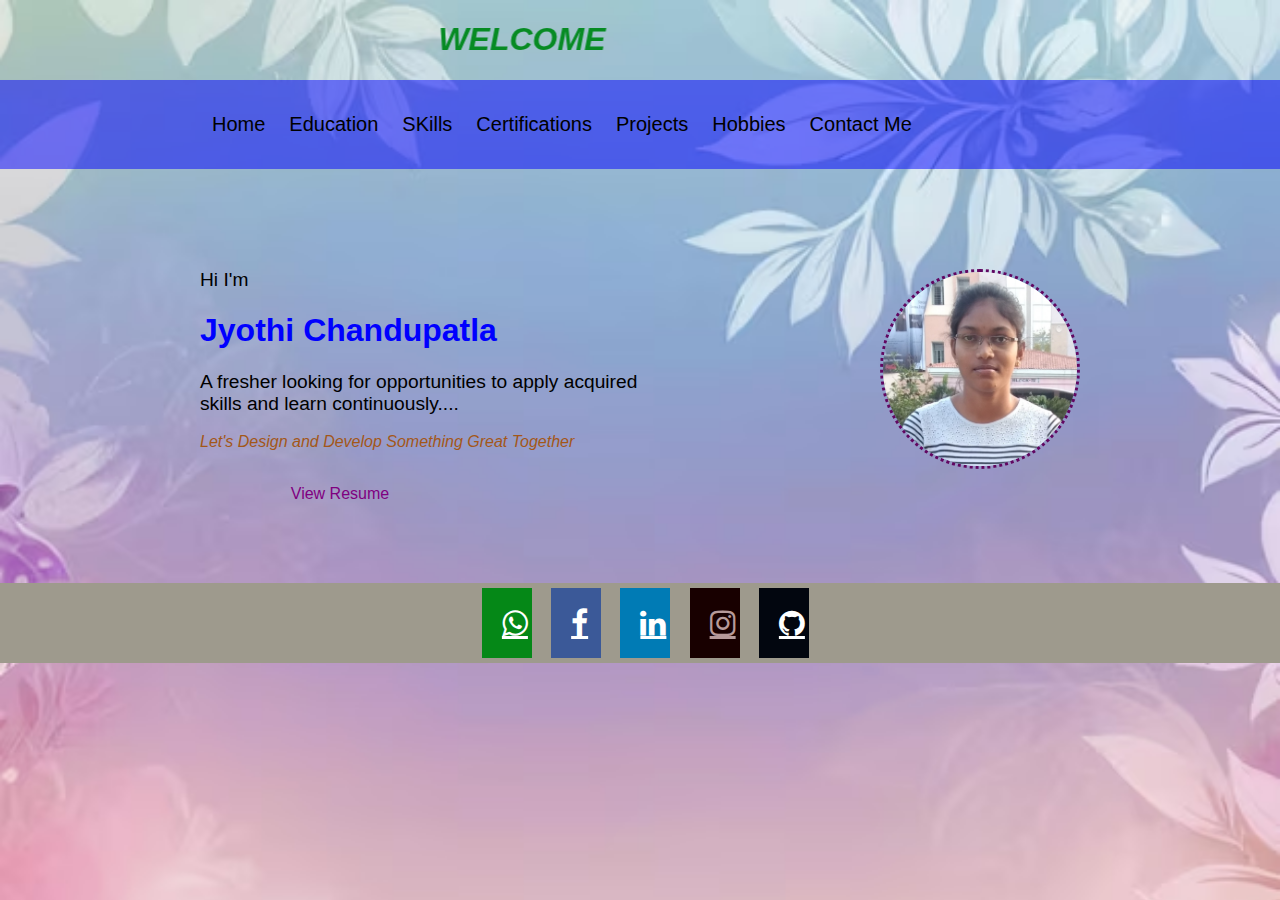
<file: index.html>
<!DOCTYPE html>
<html lang="en">
<head>
	<meta charset="UTF-8">
	<meta name="viewport" content="width=device-width, initial-scale=1.0">
	<title>Jyothi Chandupatla's Portfolio</title>
  <link rel="stylesheet" href="https://cdnjs.cloudflare.com/ajax/libs/font-awesome/4.7.0/css/font-awesome.min.css">   
    <link rel="stylesheet" href="style.css">
</head>
<body style="background-color:powderblue;">
    <marquee direction="right" ><h1 style="font-size: xx-large; font-style: oblique; color: rgb(6, 139, 35);">WELCOME</h1></marquee>
	<header>
            <div class="header flex">
              <a  href="index.html">Home</a>
              <a  href="edu.html">Education</a>
              <a  href="skills.html">SKills</a>
              <a  href="certs.html">Certifications</a>
              <a  href="Project.html">Projects</a>
              <a  href="Hobbies.html">Hobbies</a>
              <a href="contact.html">Contact Me</a>
            </div>
            
	</header>
	<main>
            <img src="jyo.jpeg" height="200px">
		<section class="intro">
			<big>Hi I'm</big>
			<h1 style="color: blue;">Jyothi Chandupatla</h1>
      <big>A fresher looking for opportunities to apply acquired skills and learn continuously....</big><br><br>
            <i style="color: rgb(163, 87, 24);">Let's Design and Develop Something Great Together</i><br><br>
        </section>
        <div class="container">
        <a href="resume.pdf" class="button">View Resume</a>
        </div>
	</main>
  <footer>
    <a href="https://wa.me/qr/73KKNWI5B76RB1" class="fa fa-whatsapp"></a>
  <a href="https://www.facebook.com/jyothireddy.chandupatla" class="fa fa-facebook"></a> 
<a href="https://www.linkedin.com/in/jyothi-chandupatla-ab1aab242" class="fa fa-linkedin"></a>  
<a href="https://www.instagram.com/jyothi_27092k1?igsh=MTZ1aWJremJpZjMzeg==" class="fa fa-instagram"></a>
<a href="https://github.com/Jyothi-gitt" class="fa fa-github"></a>
  </footer>
</body>
</html>
</file>
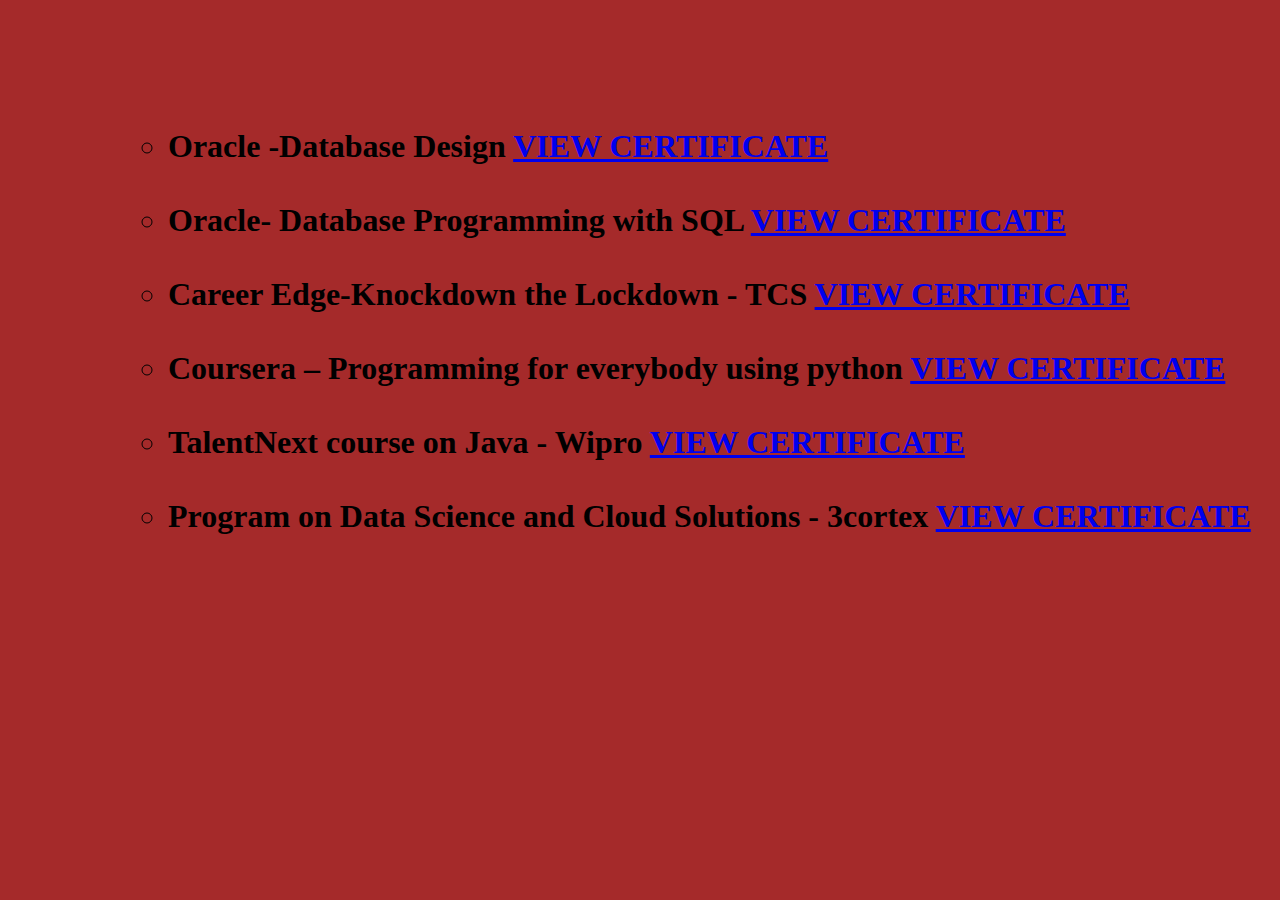
<file: certs.html>
<!DOCTYPE html>
<html lang="en">
<head>
    <meta charset="UTF-8">
    <meta name="viewport" content="width=device-width, initial-scale=1.0">
    <title>Certifications</title>
</head>
<body style="margin-top: 10%; margin-left: 10%; background-color: brown;"><h1>
    <ul type="circle">    <li>Oracle -Database Design
    <a href="Oracle1.jpeg" class="button">VIEW CERTIFICATE</a><br><br></li>
    <li>Oracle- Database Programming with SQL
    <a href="Oracle.jpeg" class="button">VIEW CERTIFICATE</a><br><br></li>
<li>Career Edge-Knockdown the Lockdown - TCS
<a href="./tcs.ion.pdf" class="button">VIEW CERTIFICATE</a><br><br></li>
<li>Coursera – Programming for everybody using python
<a href="./python for everybody_cert.pdf" class="button">VIEW CERTIFICATE</a><br><br></li>
<li>TalentNext course on Java - Wipro
<a href="./talentnext_wipro.pdf" class="button">VIEW CERTIFICATE</a><br><br></li>
<li>Program on Data Science and Cloud Solutions - 3cortex
<a href="./3cortex.pdf" class="button">VIEW CERTIFICATE</a><br><br></li>
</body>
</html>
</file>
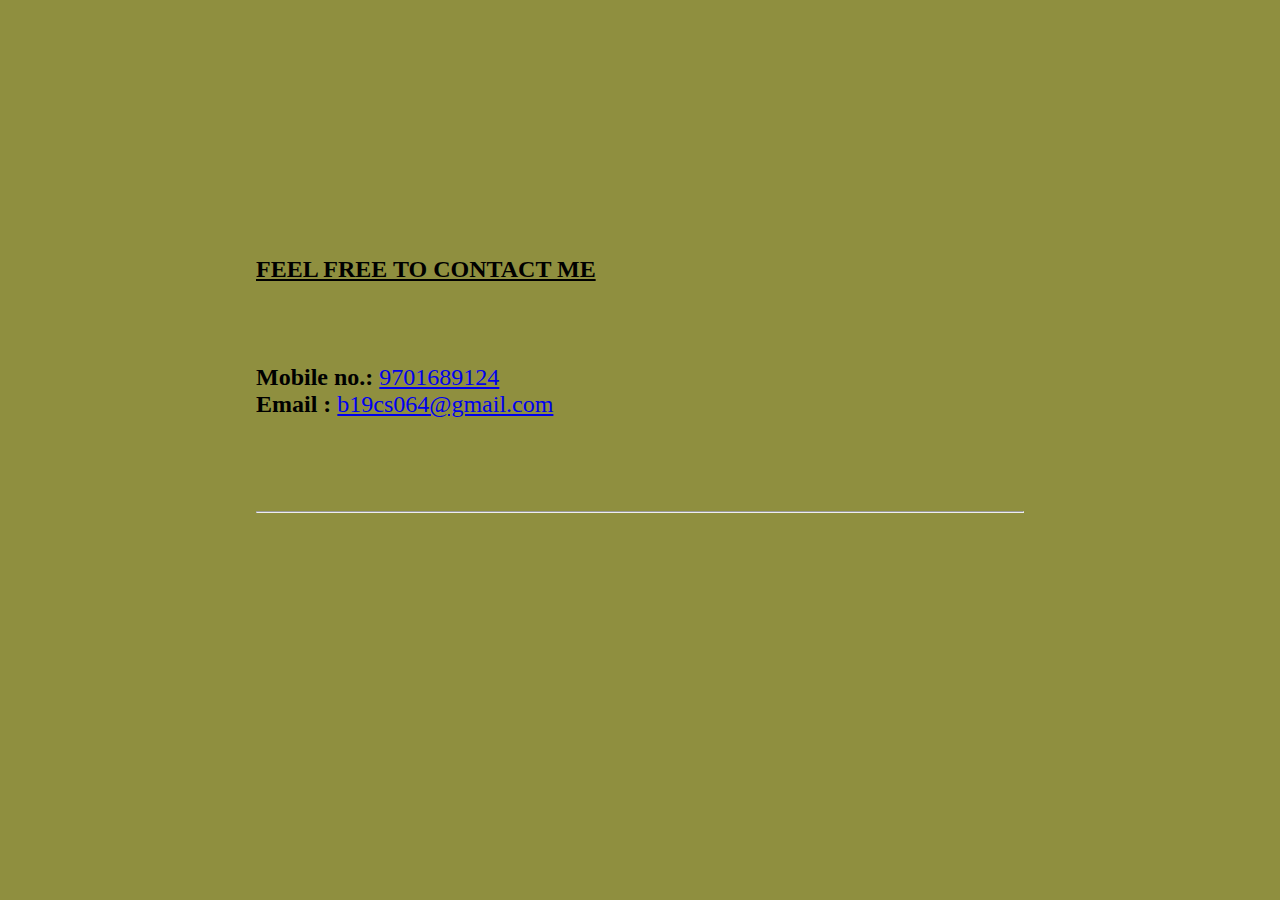
<file: contact.html>
<!DOCTYPE html>
<html lang="en">
<head>
    <meta charset="UTF-8">
    <meta name="viewport" content="width=device-width, initial-scale=1.0">
    <title>Contact</title>
</head>
<body style="margin: 20%; font-size: x-large; background-color: rgb(143, 143, 63);">
<b><u>FEEL FREE TO CONTACT ME</u></b><br><br><br><br>
    <b>Mobile no.: </b><a href="tel:5555555555p000">9701689124</a><br>
    <b>Email : </b><a href= "mailto: b19cs064@gmail.com">b19cs064@gmail.com</a>
    <br><br><br><br><hr>
</body>
</html>
</file>
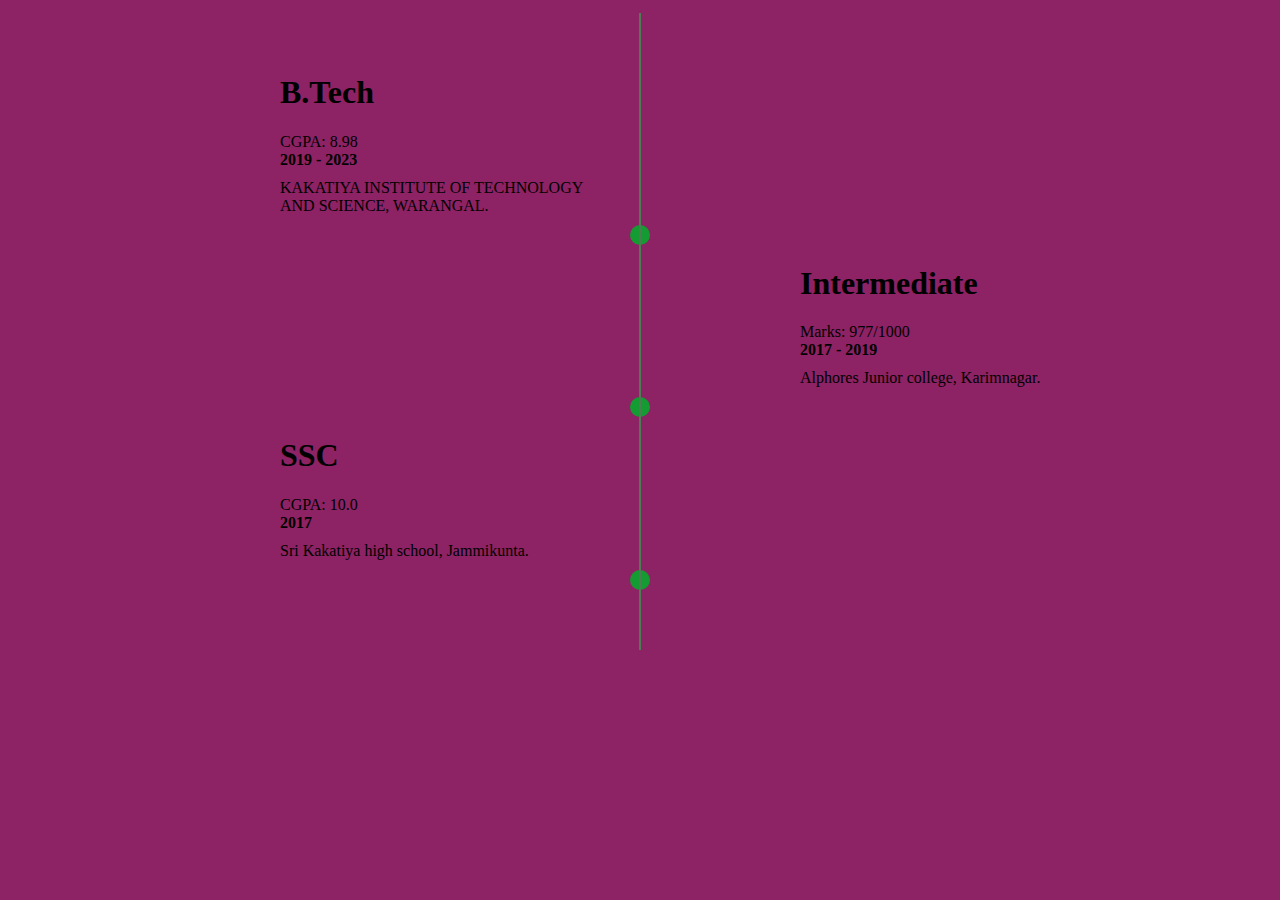
<file: edu.html>
<!DOCTYPE html>
<html>
<head>
  <title>Timeline</title>
  <style>
    .timeline {
  position: relative;
  max-width: 800px;
  margin: 0 auto;
  padding: 40px 20px;
}

.timeline::after {
  content: '';
  position: absolute;
  width: 2px;
  background-color: #4b7c53;
  top: 0;
  bottom: 0;
  left: 50%;
  margin-left: -1px;
}

.timeline-item {
  position: relative;
  margin-bottom: 50px;
}

.timeline-item::after {
  content: '';
  position: absolute;
  width: 20px;
  height: 20px;
  background-color: #149b31;
  border-radius: 50%;
  top: 10;
  left: 50%;
  margin-left: -10px;
}

.timeline-item.left .timeline-content {
  left: 70%;
}

.timeline-item.right .timeline-content {
  left: 5%;
}

.timeline-content {
  position: relative;
  left: 10%;
}

.timeline-date {
  font-weight: bold;
  margin-bottom: 10px;
}

.timeline-description {
  margin-bottom: 10px;
}
    </style>
</head>
<body style="margin: 1%; background-color:#8d2264;">
  <div class="timeline">
    <div class="timeline-item right">
      <div class="timeline-content"><h1>B.Tech</h1>CGPA: 8.98
        <div class="timeline-date">2019 - 2023</div>
        <div class="timeline-description">KAKATIYA INSTITUTE OF TECHNOLOGY<br> AND SCIENCE, WARANGAL.</div>
      </div>
    </div>
    <div class="timeline-item left">
      <div class="timeline-content"><h1>Intermediate</h1>Marks: 977/1000
        <div class="timeline-date">2017 - 2019</div>
        <div class="timeline-description">Alphores Junior college, Karimnagar.</div>
      </div>
    </div>
    <div class="timeline-item right">
      <div class="timeline-content"><h1>SSC</h1>CGPA: 10.0
        <div class="timeline-date">2017</div>
        <div class="timeline-description">Sri Kakatiya high school, Jammikunta.</div>
      </div>
    </div>
  </div>
</body>
</html>
</file>
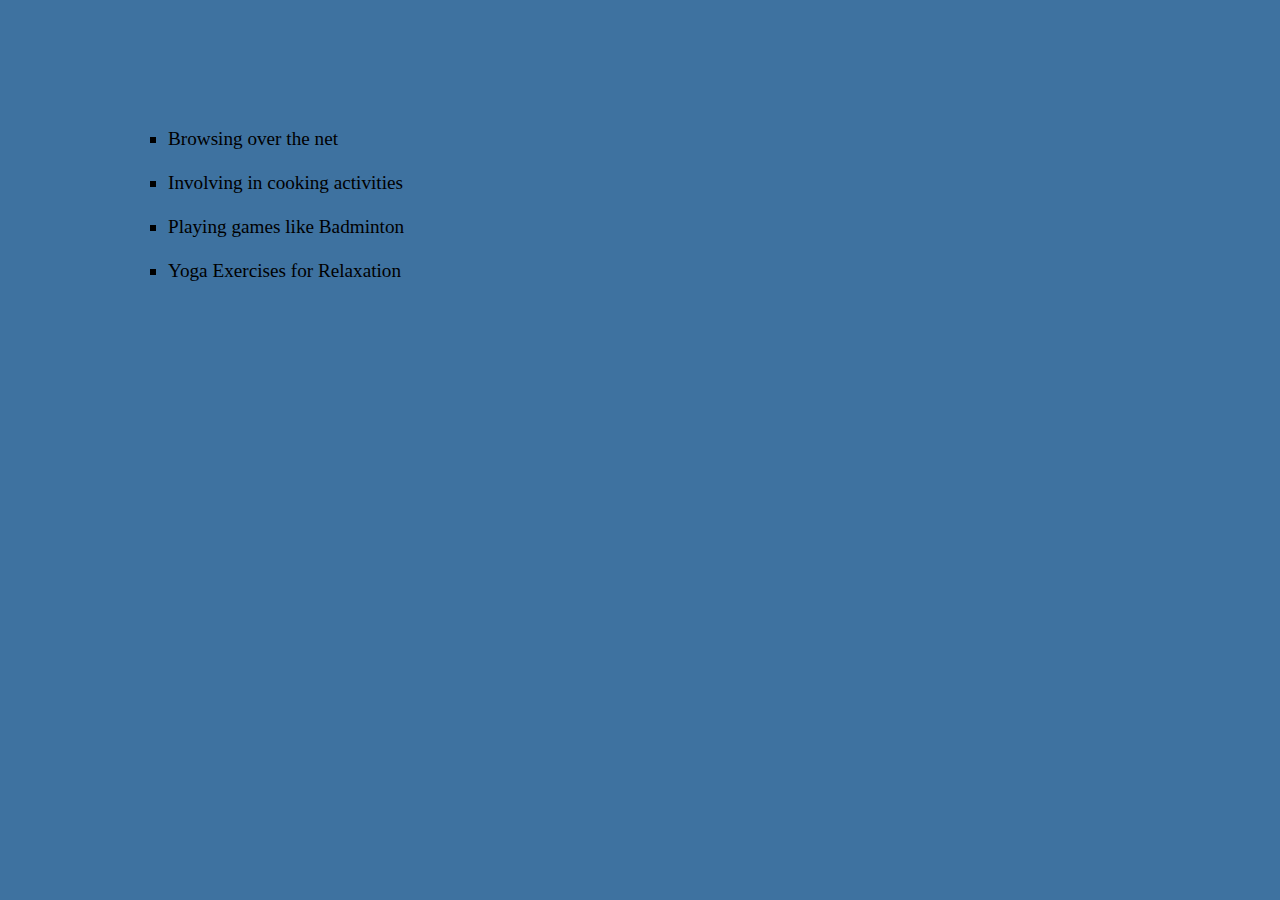
<file: Hobbies.html>
<!DOCTYPE html>
<html lang="en">
<head>
    <meta charset="UTF-8">
    <meta name="viewport" content="width=device-width, initial-scale=1.0">
    <title>Hobbies</title>
</head>
<body style="margin-top: 10%; margin-left: 10%; font-size: larger; background-color: rgb(62, 114, 160);">
    <ul type="square">
        <li>Browsing over the net</li><br>
    <li>Involving in cooking activities</li><br>
    <li>Playing games like Badminton</li><br>
    <li>Yoga Exercises for Relaxation</li><br></ul>
</body>
</html>
</file>
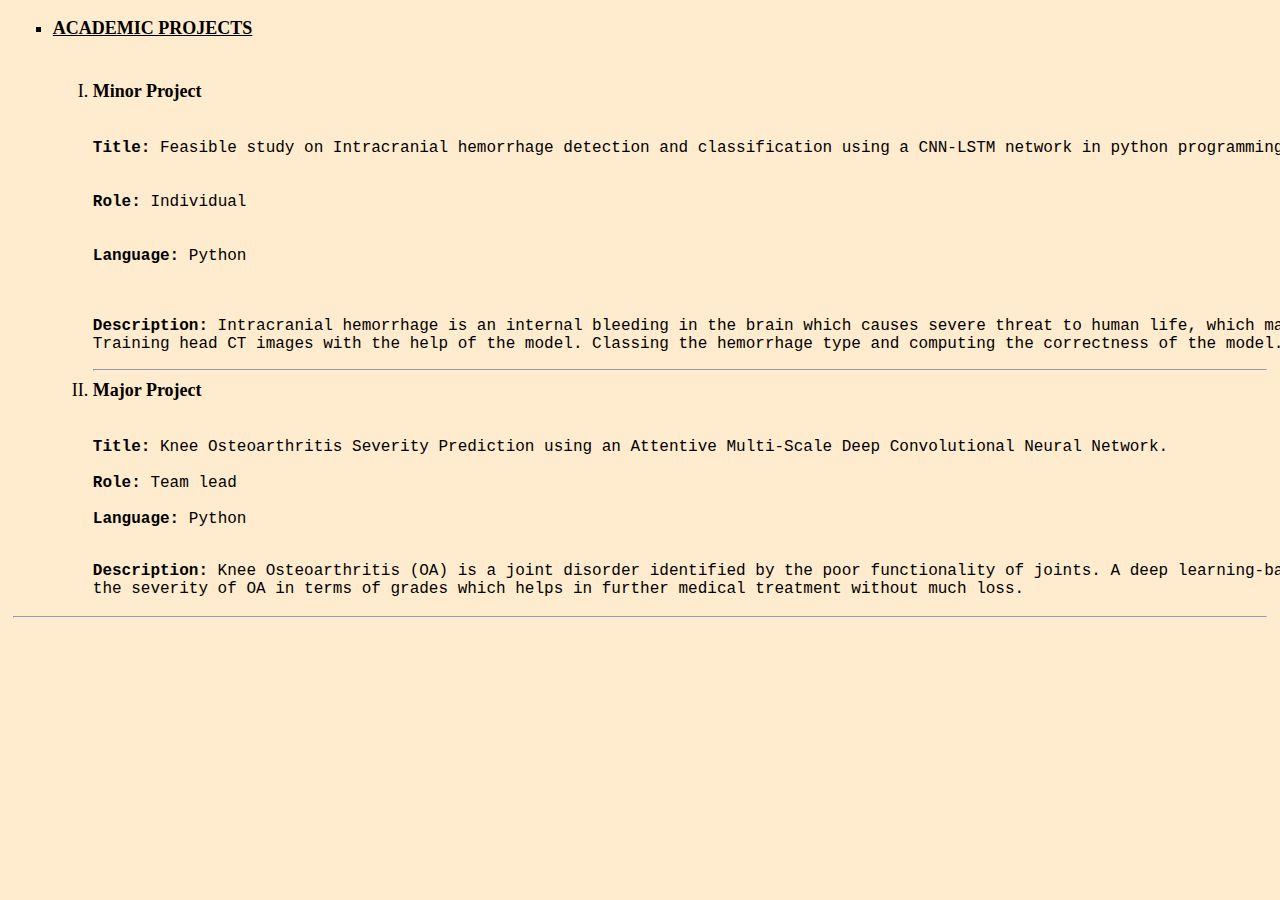
<file: Project.html>
<!DOCTYPE html>
<html lang="en">
<head>
    <meta charset="UTF-8">
    <meta name="viewport" content="width=device-width, initial-scale=1.0">
    <title>Document</title>
</head>
<body style="margin: 1%; font-size: large; background-color: blanchedalmond;">
    <ul type="square">
        <li><b><u>ACADEMIC PROJECTS</u></b></li><br><br>
        <ol type="I">
            <li><b>Minor Project</b></li><br>
<pre><b>Title:</b> Feasible study on Intracranial hemorrhage detection and classification using a CNN-LSTM network in python programming language.
<br>
<b>Role:</b> Individual
<br>
<b>Language:</b> Python
<br>
<p><b>Description:</b> Intracranial hemorrhage is an internal bleeding in the brain which causes severe threat to human life, which mainly classified into five categories.
Training head CT images with the help of the model. Classing the hemorrhage type and computing the correctness of the model.</p></pre>
        <hr>
        <li><b>Major Project</b></li><br>
        <pre><b>Title:</b> Knee Osteoarthritis Severity Prediction using an Attentive Multi-Scale Deep Convolutional Neural Network.<br>
<b>Role:</b> Team lead<br>
<b>Language:</b> Python<br>
<p><b>Description:</b> Knee Osteoarthritis (OA) is a joint disorder identified by the poor functionality of joints. A deep learning-based model is proposed to assess
the severity of OA in terms of grades which helps in further medical treatment without much loss.</p></pre>
            </ol>
    </ul>
    <hr>
</body>
</html>
</file>
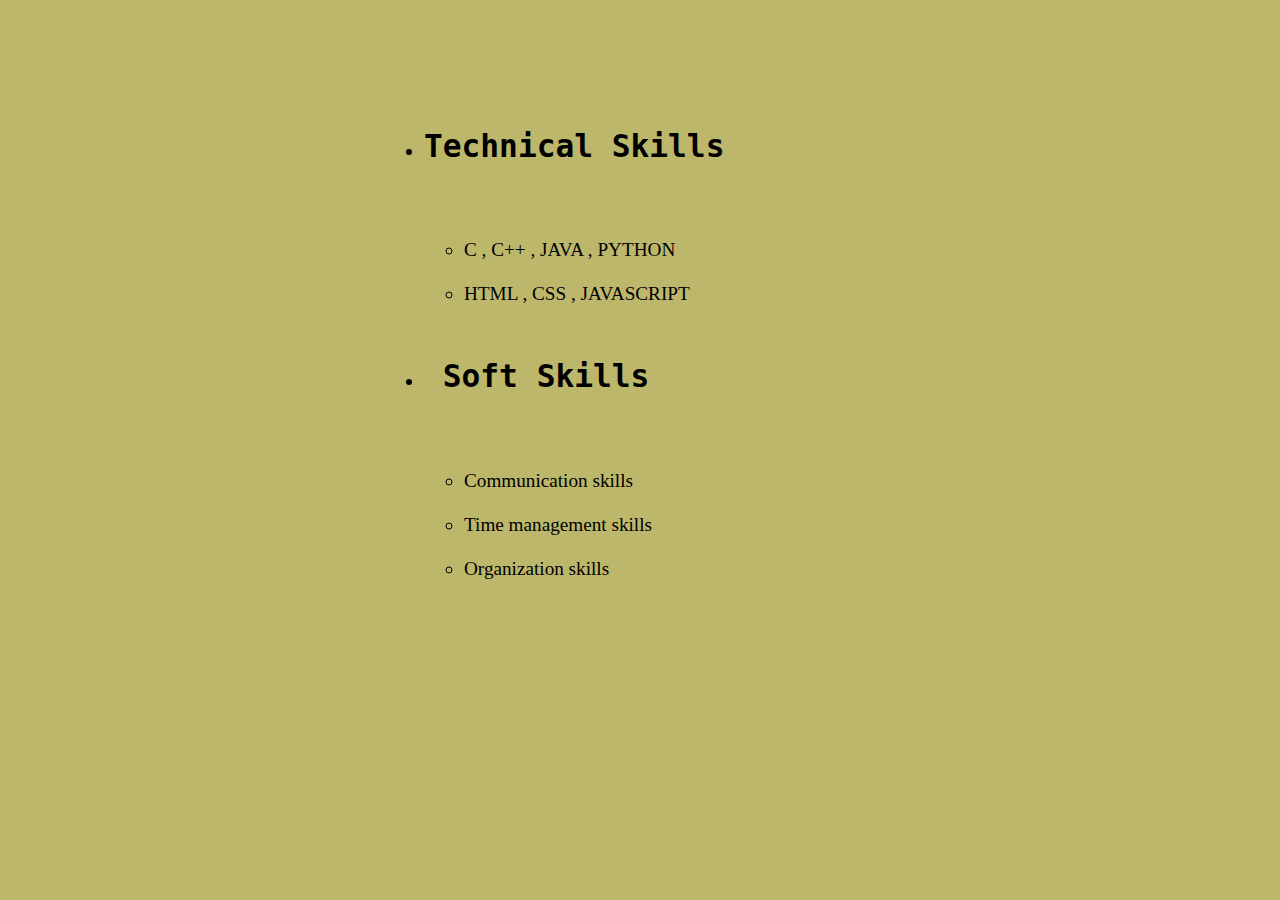
<file: Skills.html>
<!DOCTYPE html>
<html lang="en">
<head>
    <meta charset="UTF-8">
    <meta name="viewport" content="width=device-width, initial-scale=1.0">
    <title>Skills</title>
    <style>
        body{
            margin-top: 10%;
            margin-left: 30%;
            align:center;
            background-color: darkkhaki;
        }
    </style>
</head>
<body><big>
    <ul>
        <li><h1><b><pre>Technical Skills</pre></b></h1></li><br><br>
            <ul><li>C , C++ , JAVA , PYTHON</li><br>
            <li>HTML , CSS , JAVASCRIPT</li><br>
        </ul>
        </ul>
        <ul>
        <li><h1><b><pre> Soft Skills</pre></b></h1></li><br><br>
        <ul>
            <li>Communication skills</li><br>
            <li>Time management skills</li><br>
            <li>Organization skills</li><br>
        </ul>
        </ul></big>
</body>
</html>
</file>
<file: style.css>
.fa {  
    padding: 20px;  
  text-align: center;  
    margin: 5px 2px;  
    font-size: 30px;  
    width: 50px;  
  }  
  .fa-facebook {  
    background: #3B5998;  
    color: white;  
  }  
  .fa-twitter {  
    background: #55ACEE;  
    color: white;  
  }  
  .fa-pinterest {  
    background: #cb2027;  
    color: white;  
  }  
  .fa-linkedin {  
    background: #007bb5;  
    color: white;  
  }  
  .fa-instagram {  
    background: #125688;  
    color: white;  
  }  
  .fa-youtube {  
    background: #bb0000;  
    color: white;  
  }  
  .fa-google {  
    background: #dd4b39;  
    color: white;  
  }  
  .fa-snapchat-ghost {  
    background: #fffc00;  
    color: white;  
    text-shadow: -1px 0 black, 0 1px black, 1px 0 black, 0 -1px black;  
  }  
  .fa-skype {  
    background: #00aff0;  
    color: white;  
  }  
  .fa:hover {  
      opacity: 0.9;  
  }

        * {box-sizing: border-box;}
        
        body { 
          margin: 0;
          font-family: Arial, Helvetica, sans-serif;
        }
        
        .header {
          overflow: hidden;
          padding: 20px 200px;
          background-color: rgba(0,0,255,0.5);
        }
        
        .header a {
          float: left;
          color: rgba(0,0,0,1);
          text-align: center;
          padding: 12px;
          text-decoration: none;
          font-size: 20px; 
          font-weight: 200px;
          line-height: 25px;
          border-radius: 4px;
        }
        
        .header a:hover {
          background-color: #7e1078;
          color: rgb(22, 10, 129);
        }
        
        .header a.active {
          background-color: rgb(104, 134, 19);
          color: rgb(13, 15, 150);
        }
        
        .header-right {
          float: right;
        }
        
        @media screen and (max-width: 500px) {
          .header a {
            float: none;
            display: block;
            text-align: right;
          }
          
        }
        section
{
    width: 40%;
    margin-right: auto;
    margin-left: 200px;
    margin-top: 100px;
    float: center;
}
img {
  float: right;
  border: 2px solid rgba(3, 94, 38, 0);
  margin: 0px 200px 1px 200px;
}
.button {
    padding:1em;
    border: 1;
    text-align: center;
    display:inline-block;
    text-decoration: none !important;
    margin:0 auto;
    color: purple;
}
.container
{
  text-align: center;
}
.fa {  
  padding: 20px;  
text-align: center;  
  margin: 5px 2px;  
  margin-left: 1%;
  font-size: 30px;  
  width: 50px;  
}  
.fa-facebook {  
  background: #3B5998;  
  color: white;  
} 
.fa-whatsapp {  
  background: #058817;  
  color: white;  
} 
.fa-linkedin {  
  background: #007bb5;  
  color: white;  
}  
.fa-instagram {  
  background: #180000;  
  color: rgb(182, 154, 154);  
} 
.fa-github {  
  background: #02060f;  
  color: white;  
} 
.fa:hover {  
    opacity: 0.9;  
}  
footer {
  text-align: center;
  padding: 0%;
  margin-top: 5%;
  background-color: rgb(158, 154, 141);
  color: white;
} 
marquee{
  display: flex;
align-items: center;
justify-content: center;
} 
.flex{
  display: flex;
}
img{
  border: 3px dotted rgb(97, 7, 97);
  width: 200px;
  height: 200px;
  border-radius: 50%;
  animation: anime 1s ease-in-out 0s 1 normal;
}
body{
  background-image: url("background.jpg");
  background-size: cover;
}
@keyframes anime
{
  from{transform: rotate(0deg);}
  to{transform: rotate(360deg);}
}
</file>
